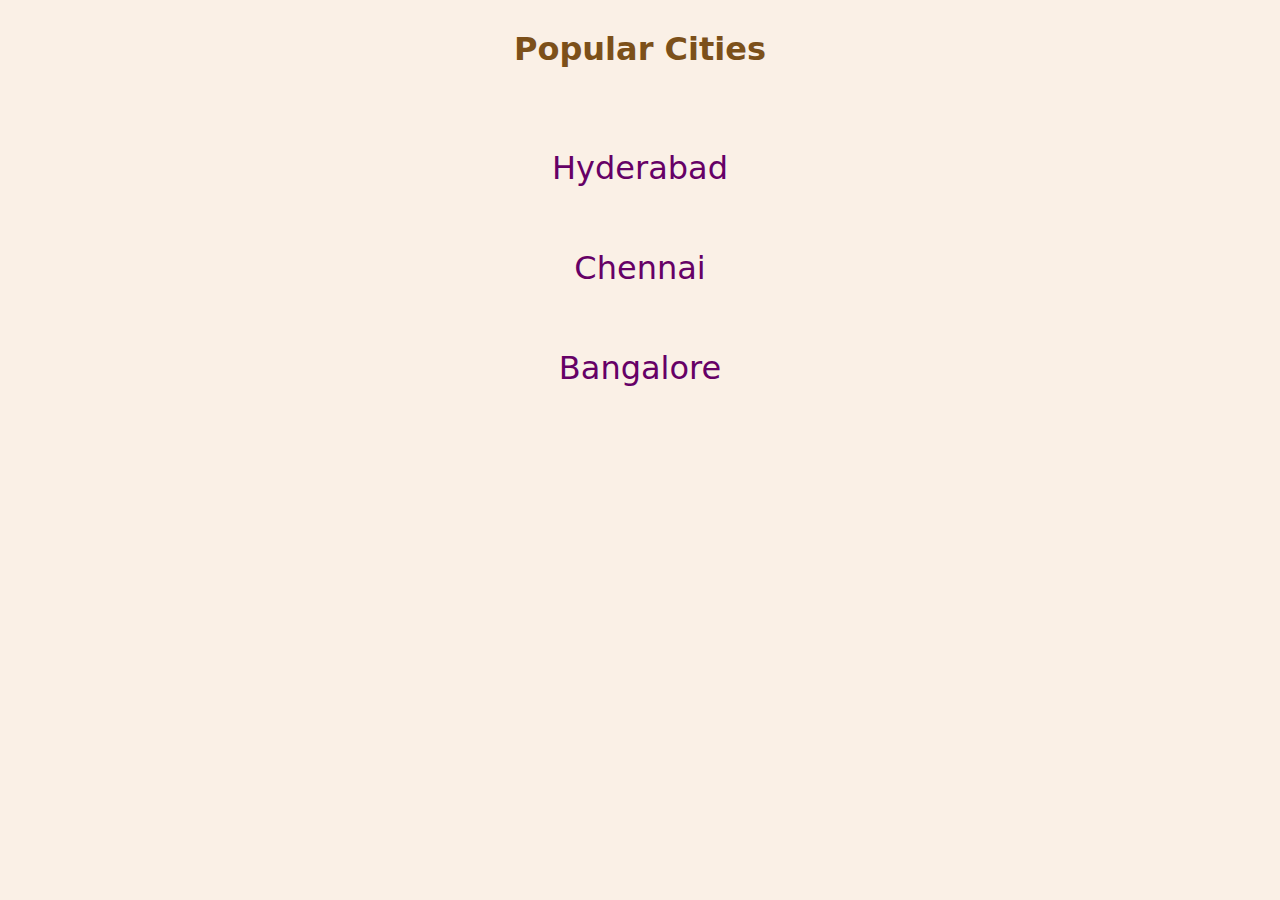
<file: index.html>
<!DOCTYPE html>
<html lang="en">
<head>
    <meta charset="UTF-8">
    <meta name="viewport" content="width=device-width, initial-scale=1.0">
    <title>Cities</title>
    <link rel="stylesheet" href="style.css">
</head>
<body>
    
    <h1>popular cities</h1>
    <ul>
        <li><a href="hyd.html" >Hyderabad</a></li>
        <li><a href="chennai.html"">Chennai</a></li>
        <li><a href="bangalore.html">Bangalore</a></li>
    </ul>

</body>
</html>
</file>
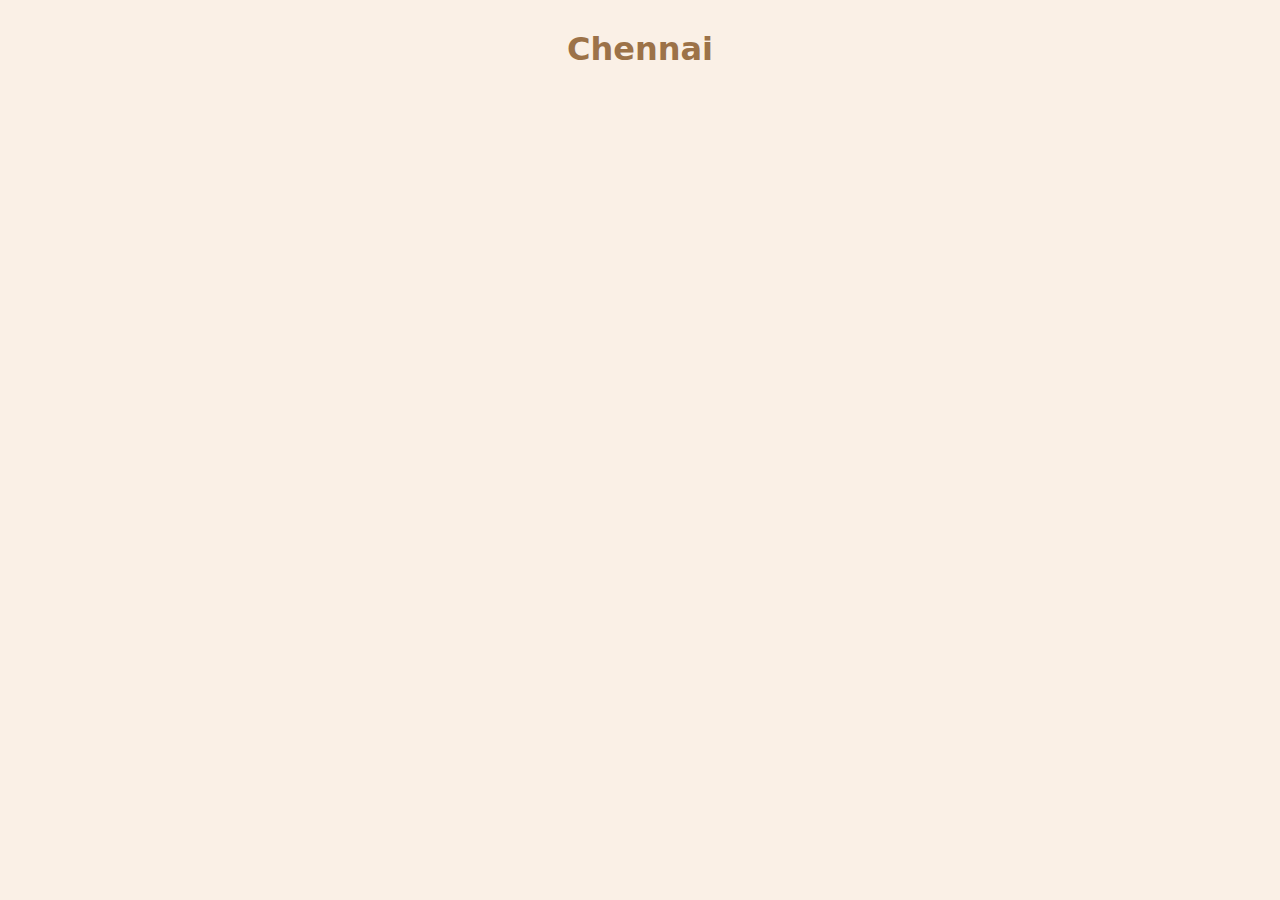
<file: chennai.html>
<!DOCTYPE html>
<html lang="en">
<head>
    <meta charset="UTF-8">
    <meta name="viewport" content="width=device-width, initial-scale=1.0">
    <title>Document</title>
    <link rel="stylesheet" href="style1.css">
</head>
<body>
    <h1>Chennai</h1>
</body>
</html>
</file>
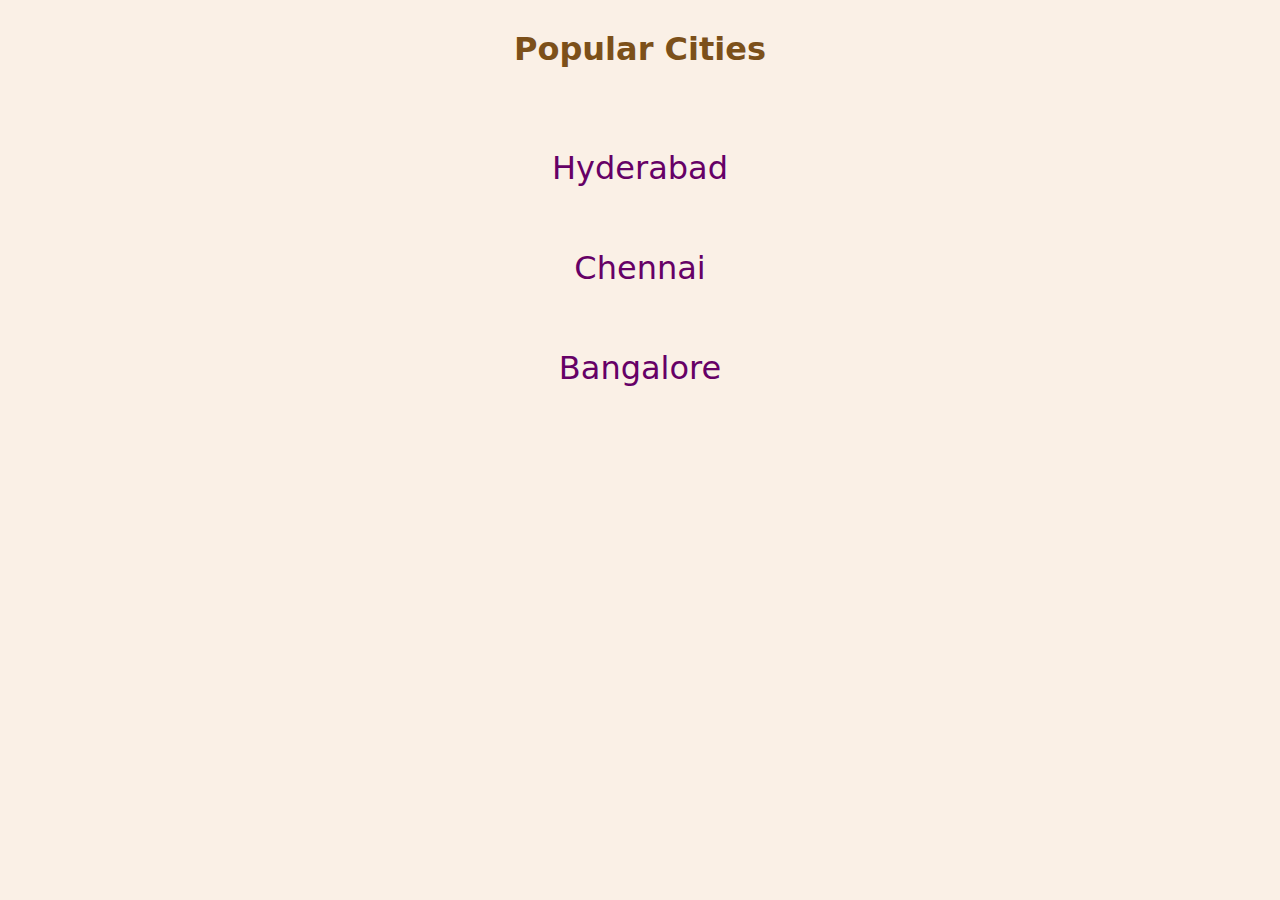
<file: cities.html>
<!DOCTYPE html>
<html lang="en">
<head>
    <meta charset="UTF-8">
    <meta name="viewport" content="width=device-width, initial-scale=1.0">
    <title>Cities</title>
    <link rel="stylesheet" href="style.css">
</head>
<body>
    
    <h1>popular cities</h1>
    <ul>
        <li><a href="hyd.html" target="_blank">Hyderabad</a></li>
        <li><a href="chennai.html"target="_blank">Chennai</a></li>
        <li><a href="bangalore.html"target="_blank">Bangalore</a></li>
    </ul>

</body>
</html>
</file>
<file: style.css>
body{
    background-color: #faf0e6;
}
h1{
    text-transform: capitalize;
    text-align: center;
    margin-top: 30px;
    font-family: system-ui, -apple-system, BlinkMacSystemFont, 'Segoe UI', Roboto, Oxygen, Ubuntu, Cantarell, 'Open Sans', 'Helvetica Neue', sans-serif;
    color: 		#7c501a;
}
ul{
    list-style-type: none;
    display: block;
    text-align: center;
    padding:0px;
    margin-top: 50px;
    line-height: 50px;
}
a{
    text-decoration: none;
    text-align: center;
    font-size: xx-large;
    font-family: system-ui, -apple-system, BlinkMacSystemFont, 'Segoe UI', Roboto, Oxygen, Ubuntu, Cantarell, 'Open Sans', 'Helvetica Neue', sans-serif;
    box-shadow: inset 0 0 0 0 #660066;
    color: #660066;
	padding: 0 .25rem;
	margin: 0 -.25rem;
    transition: color .3s ease-in-out, box-shadow .3s ease-in-out;
    line-height: 100px;
}
a:hover{
    color: #fff;
  box-shadow: inset 200px 0 0 0 #660066;
}
a:focus{
    color: white;
    background-color: brown;
}
</file>
<file: style1.css>
body{
    background-color: #faf0e6;
}
h1{
    text-transform: capitalize;
    text-align: center;
    margin-top: 30px;
    font-family: system-ui, -apple-system, BlinkMacSystemFont, 'Segoe UI', Roboto, Oxygen, Ubuntu, Cantarell, 'Open Sans', 'Helvetica Neue', sans-serif;
    color: 	#9c7248;
}
.parent{
    display: flex;
    justify-content: space-around;
}

img{
     border-radius: 10px;
     box-shadow: 1px 1px 20px black;
}
p{
    margin: 30px;
    color: #400000;
    font-family: Cambria, Cochin, Georgia, Times, 'Times New Roman', serif;
    text-indent: 50px;
}
span{
    color:red;
}
</file>
